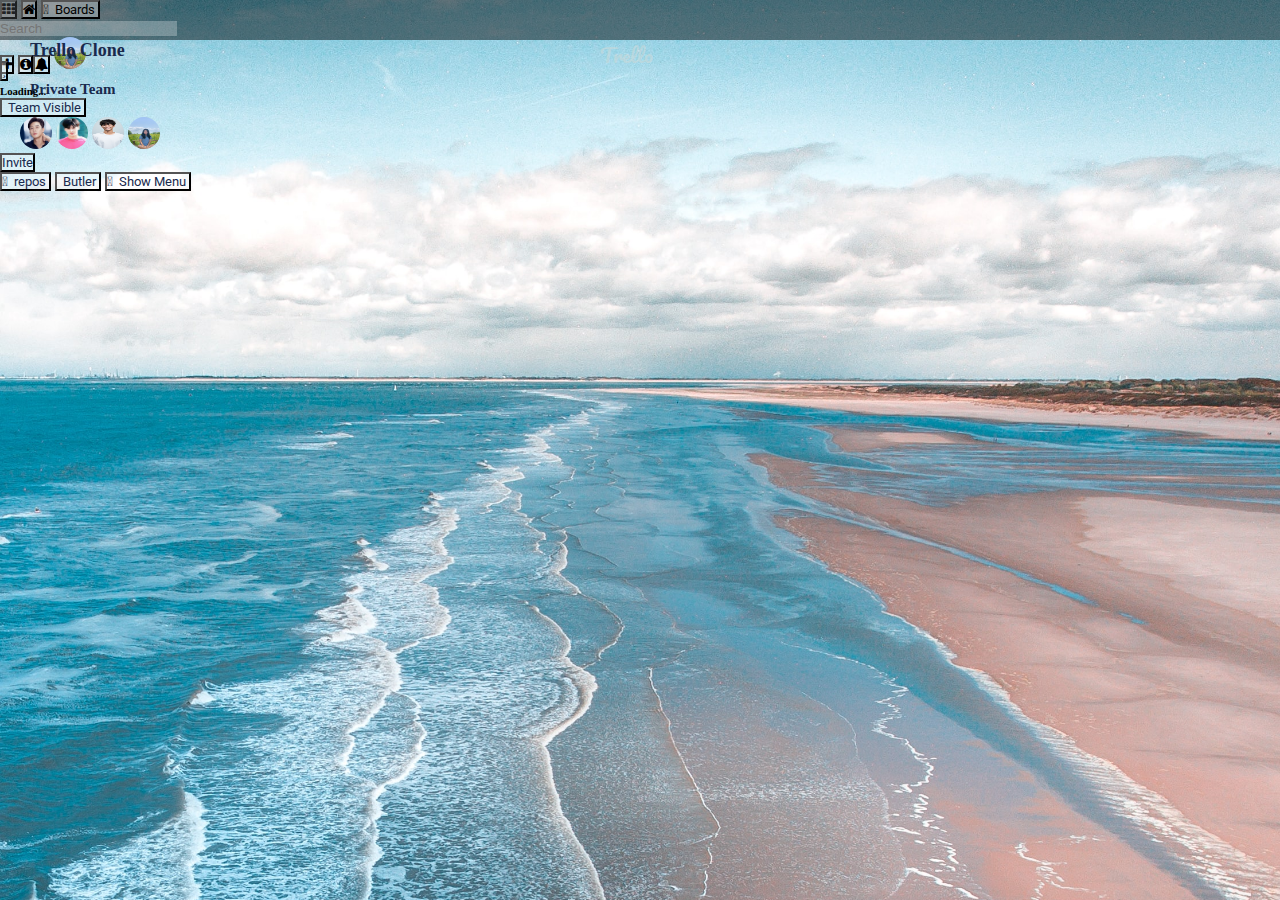
<file: index.html>
<!DOCTYPE html>
<html lang="en">
  <head>
    <meta charset="UTF-8" />
    <meta name="viewport" content="width=device-width, initial-scale=1.0" />
    <title>Trello Clone</title>
    <link rel="stylesheet" href="./css/index.css" type="text/css" />
    <link
      rel="stylesheet"
      href="https://cdn.jsdelivr.net/npm/bootstrap@4.5.3/dist/css/bootstrap.min.css"
      integrity="sha384-TX8t27EcRE3e/ihU7zmQxVncDAy5uIKz4rEkgIXeMed4M0jlfIDPvg6uqKI2xXr2"
      crossorigin="anonymous"
    />
    <link
      href="https://stackpath.bootstrapcdn.com/font-awesome/4.7.0/css/font-awesome.min.css"
      rel="stylesheet"
      integrity="sha384-wvfXpqpZZVQGK6TAh5PVlGOfQNHSoD2xbE+QkPxCAFlNEevoEH3Sl0sibVcOQVnN"
      crossorigin="anonymous"
    />
    <link rel="preconnect" href="https://fonts.gstatic.com" />
    <link rel="preconnect" href="https://fonts.gstatic.com" />
    <link
      href="https://fonts.googleapis.com/css2?family=Pacifico&family=Roboto:wght@400;500;700&display=swap"
      rel="stylesheet"
    />
    <link
      rel="stylesheet"
      href="https://pro.fontawesome.com/releases/v5.10.0/css/all.css"
      integrity="sha384-AYmEC3Yw5cVb3ZcuHtOA93w35dYTsvhLPVnYs9eStHfGJvOvKxVfELGroGkvsg+p"
      crossorigin="anonymous"
    />
  </head>
  <body>
    <nav class="navbarOne d-flex justify-content-between">
      <div class="navOne d-flex">
        <button class="btn btn-sm text-light m-1">
          <i class="fa fa-th"></i>
        </button>
        <button class="btn btn-sm text-light my-1">
          <i class="fa fa-home"></i>
        </button>
        <button class="btn btn-sm text-light m-1 fw-bold">
          <i class="fab fa-trello"></i>&nbsp;&nbsp;Boards&nbsp;
        </button>
        <div class="nav-item">
          <input
            class="search form-control form-control-sm mt-1"
            type="search"
            placeholder="Search"
            aria-label="Search"
          />
        </div>
      </div>
      <div class="logo d-flex mx-auto mt-1">
        <a id="trello-link" href="https://trello.com"
          ><i class="fab fa-trello"></i> Trello</a
        >
      </div>
      <div class="navTwo d-flex">
        <button class="btn btn-sm text-light m-1">
          <i class="fa fa-plus"></i>
        </button>
        <button class="btn btn-sm text-light my-1">
          <i class="fa fa-info-circle"></i></button
        ><button class="btn btn-sm text-light m-1">
          <i class="fa fa-bell"></i>
        </button>
        <button class="profile my-1">
          <img
            src="./assets/image.JPG"
            class="profilePic img-fluid rounded-circle"
            alt="profile"
          />
        </button>
      </div>
    </nav>
    <!-- ...................................................... -->
    <nav class="navbar navbarTwo d-flex justify-content-between">
      <div class="d-flex align-items-center">
        <h4 class="font-weight-bold">Trello Clone</h4>
        <button class="btn btn-sm text-dark my-1">
          <i class="far fa-star"></i>
        </button>
        <h5 class="font-weight-normal">Private Team</h5>
        <button class="btn btn-sm text-dark m-1 font-weight-normal">
          <i class="fa fa-user-friends"></i>&nbsp;&nbsp;Team Visible&nbsp;
        </button>
        <div class="members ml-5">
          <img
            src="./assets/psj.jpeg"
            class="img-fluid rounded-circle"
            alt="psj"
          />
          <img
            src="./assets/cew.jpg"
            class="img-fluid rounded-circle"
            alt="cew"
          />
          <img
            src="./assets/pbg.jpg"
            class="img-fluid rounded-circle"
            alt="bpg"
          />
          <img
            src="./assets/image.JPG"
            class="img-fluid rounded-circle"
            alt="cmk"
          />
        </div>
        <button class="btn btn-sm text-dark">Invite</button>
      </div>
      <div class="d-flex align-items-center">
        <button class="btn btn-sm text-dark m-1">
          <i class="fab fa-github"></i>&nbsp;&nbsp;repos&nbsp;
        </button>
        <button class="btn btn-sm text-dark my-1">
          <i class="fas fa-concierge-bell"></i>&nbsp;&nbsp;Butler&nbsp;
        </button>
        <button class="btn btn-sm text-dark m-1">
          <i class="far fa-ellipsis-h"></i>&nbsp;&nbsp;Show Menu&nbsp;
        </button>
      </div>
    </nav>
    <!-- .......................................................... -->

    <div class="d-flex" id="wrapper">
      <h6>Loading...</h6>

      <!-- ............. -->
    </div>
  </body>
  <script src="index.js"></script>
</html>
</file>
<file: css/index.css>
* {
  margin: 0;
  padding: 0;
  box-sizing: border-box;
  text-decoration: none;
}
body {
  background-image: url(../assets/trello.jpg);
  background-repeat: no-repeat;
  background-position: top center;
  background-size: cover;
  overflow: hidden;
  position: relative;
}
.navbarOne {
  background-color: rgba(0, 0, 0, 0.466);
  padding: 0;
  max-height: 40px;
}
.navbarOne .btn {
  background-color: rgba(255, 255, 255, 0.274) !important;
  font-family: "Roboto", sans-serif;
  box-shadow: none !important;
}
.btn:hover {
  opacity: 0.7;
  transition: all 100ms ease-in;
}
.btn i {
  /* font-size: 18px; */
}
.search {
  background-color: rgba(255, 255, 255, 0.274) !important;
  border: transparent !important;
  box-shadow: none !important;
}
.search:hover {
  opacity: 0.7;
  transition: all 100ms ease-in;
}
.logo {
  font-family: "Pacifico", cursive;
  font-size: 20px;
  position: absolute;
  left: 50%;
  margin-left: -50px !important; /* 50% of your logo width */
  display: block;
}
.logo a {
  text-align: center !important;
  outline: none;
  color: #d1dad8;
  text-decoration: none;
  justify-content: center;
}
#trello-link {
  opacity: 0.5;
}
#trello-link:hover {
  color: rgba(255, 255, 255, 0.904);
  opacity: 0.7;
  transition: all 100ms ease-in;
}
.profile {
  background-color: transparent !important;
  border: none;
  border-radius: 50% !important;
}
.profilePic {
  min-height: 32px;
  max-height: 32px;
  min-width: 32px;
  max-width: 32px;
  border-radius: 50%;
}
.navbarTwo {
  max-height: 45px;
}
.navbarTwo h4 {
  color: #192a4d;
  margin-left: 30px;
  margin-right: 20px;
  font-size: 18px;
}
.navbarTwo .btn {
  background-color: rgba(255, 255, 255, 0.384) !important;
  font-family: "Roboto", sans-serif;
  box-shadow: none !important;
  color: #192a4d;
}
.navbarTwo h5 {
  color: #192a4d;
  margin-left: 30px;
  margin-right: 20px;
  font-size: 15px;
}
.members {
  margin-left: 20px;
  margin-right: 30px;
}
.members img {
  min-height: 32px;
  max-height: 32px;
  min-width: 32px;
  max-width: 32px;
  border-radius: 50%;
  margin: 0 !important;
}
/* ............................................ */

.card {
  background-color: #ebecf0 !important;
}
p {
  font-size: 14px;
}
.card .btn {
  background-color: transparent !important;
  font-family: "Roboto", sans-serif;
  box-shadow: none !important;
  color: #2f31359f;
}
.card-body {
  background: #fff;
  border-radius: 5px;
  border-bottom: 1px solid #2122275e !important;
}
.card .card-body:hover {
  background-color: #ebecf0f3;
  border-radius: 5px;
  transition: all 100ms ease-out;
}
.card-body .implementLine {
  width: 40px;
  height: 10px !important;
  background-color: rgba(139, 7, 139, 0.616);
  border-radius: 5px;
  margin-left: 10px;
}
.addCardBtn {
  font-size: 15px !important;
  width: 14rem;
}
.addCardBtn:hover {
  background-color: #dadbe2 !important;
  border: transparent !important;
  box-shadow: none !important;
}
.addList {
  max-width: 17rem;
  background-color: rgba(255, 255, 255, 0.411);
}
.addCard {
  height: 60px;
}
</file>
